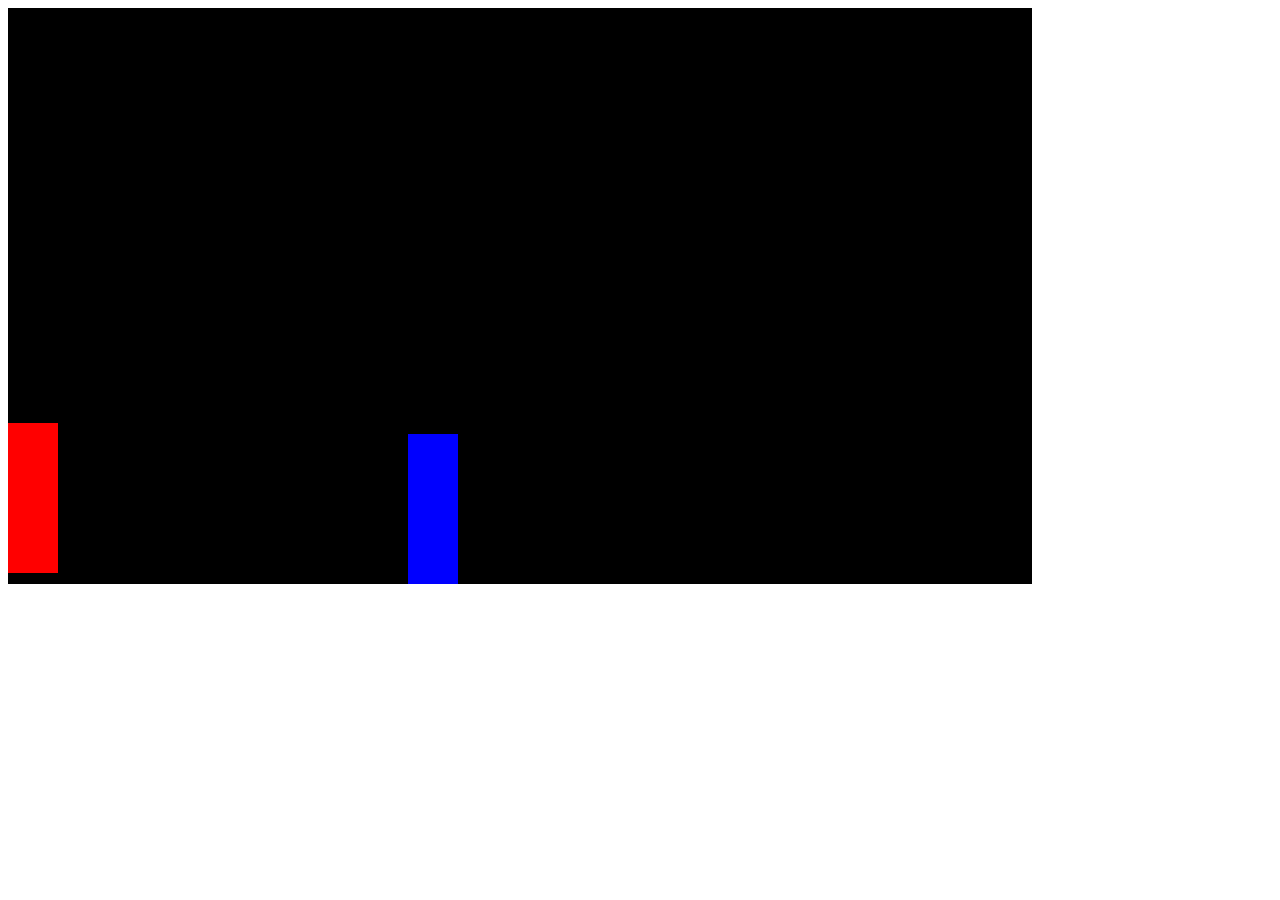
<file: fighting-game/index.html>
<!DOCTYPE html>
<html lang="en">

<head>
    <meta charset="UTF-8">
    <meta http-equiv="X-UA-Compatible" content="IE=edge">
    <meta name="viewport" content="width=device-width, initial-scale=1.0">
    <title>Fighting Game</title>
</head>



<body>

    <canvas></canvas>


    <script src="index.js"></script>
</body>


</html>
</file>
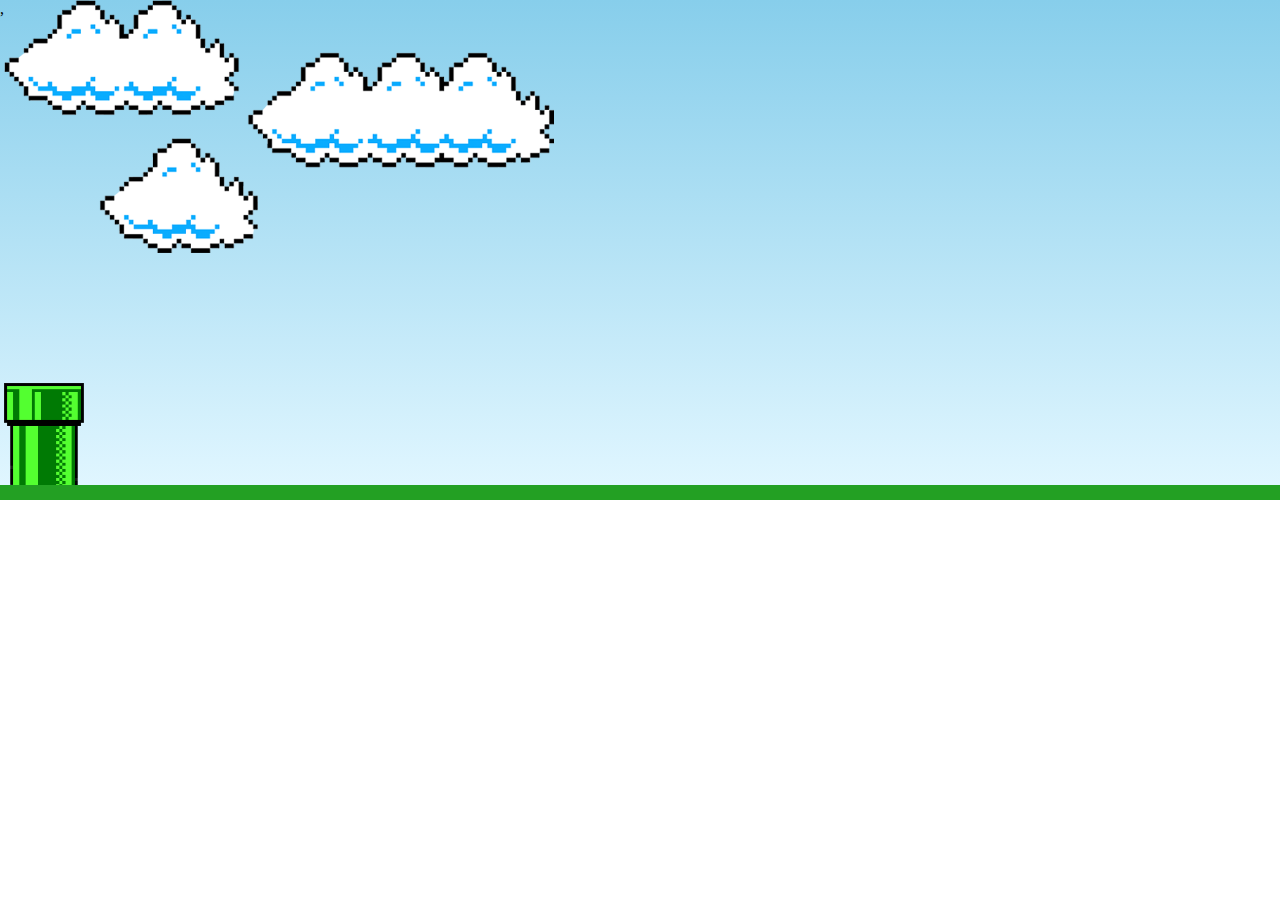
<file: Mario Jumper/index.html>
<!DOCTYPE html>
<html lang="en">
<head>
    <meta charset="UTF-8">
    <meta http-equiv="X-UA-Compatible" content="IE=edge">
    <meta name="viewport" content="width=device-width, initial-scale=1.0">

    <link rel="stylesheet" href="./css/style.css">
    <script src="./js/script.js" defer></script>

    <title>Mario Jumper</title>
</head>
<body>
    
    <div class="game-board">,
        
        <img src="./assets/sprites/clouds.png" class="clouds">

        <img src="./assets/sprites/mario.gif" class="mario">

        <img src="./assets/sprites/pipe.png" class="pipe">

    </div>

</body>
</html>
</file>
<file: Mario Jumper/css/style.css>
* {
    margin: 0;
    padding: 0;
    box-sizing: border-box;
}

.game-board {
    width: 100%;
    height: 500px;
    border-bottom: 15px solid rgb(35, 160, 35);
    margin: 0 auto;
    position: relative;
    overflow: hidden;
    background: linear-gradient(#87ceeb, #e0f6ff);
}

.pipe {
    position: absolute;
    bottom: 0;
    width: 80px;
    animation: pipe-animation 1.5s infinite linear;
}


.mario {
    width: 150px;
    position: absolute;
    bottom: 0;

}


.jump {
    animation: jump 600ms ease-out;
}

.game-over{
    animation: game-over 600ms ease-out;

}

.clouds {
    width: 550px;
    position: absolute;    
    animation: clouds-animation 20s infinite linear;

}


@keyframes pipe-animation {
    from {
        right: -80px;
    }

    to{
        right: 100%;
    }
}


@keyframes jump {
    0% {
        bottom: 0;
    }

    40%{
        bottom: 180px;
    }

    50%{
        bottom: 180px;
    }

    60%{
        bottom: 180px;
    }

    100% {
        bottom: 0;
    }
}

@keyframes game-over {
    20%  {
        bottom: 200px;
    }

    100%{
        bottom: -150px
    }
}

@keyframes clouds-animation {
    from {
        right: -550px;
    }

    to{
        right: 100%;
    }
}
</file>
